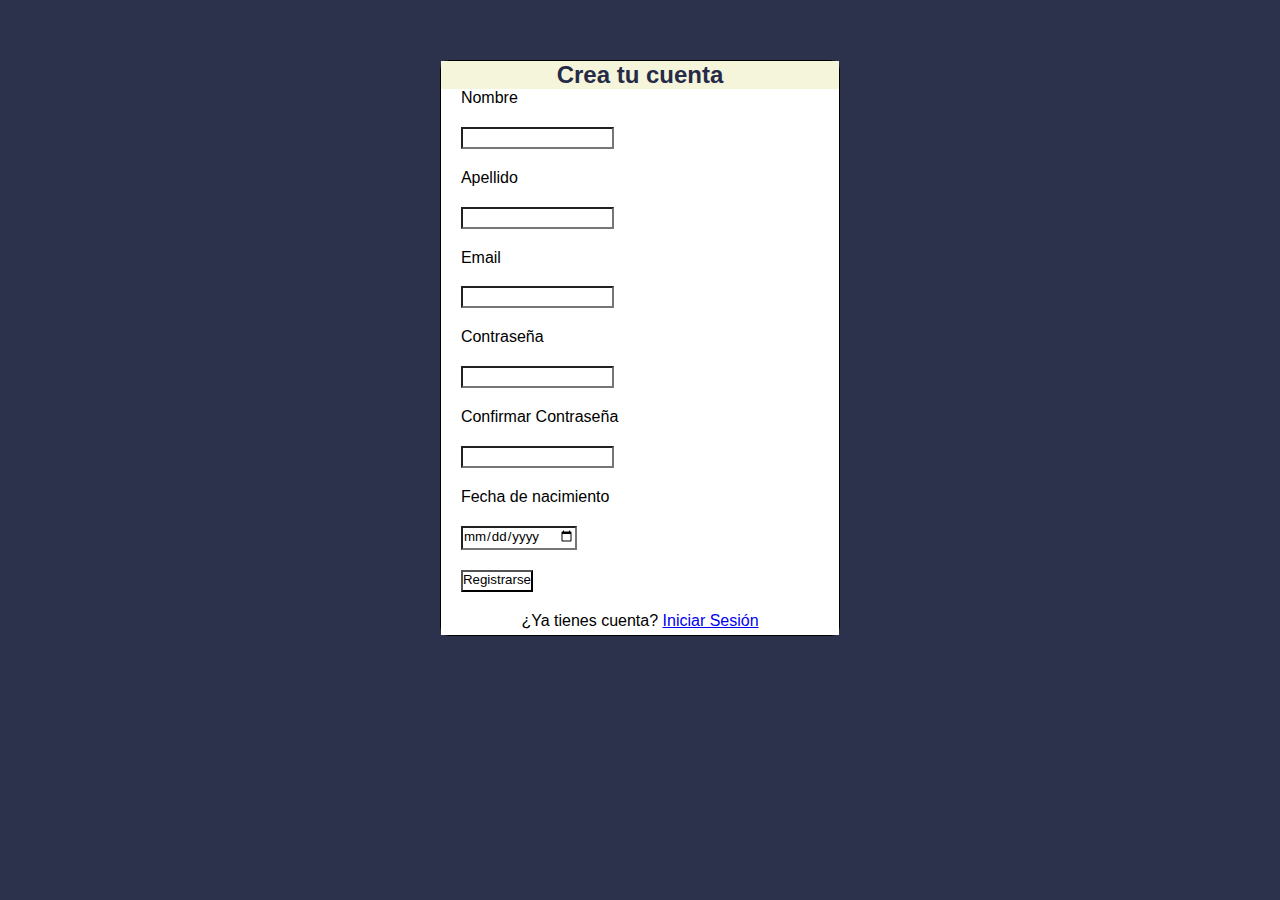
<file: form.html>
<!DOCTYPE html>
<html lang="en">
<head>
    <meta charset="UTF-8">
    <meta name="viewport" content="width=device-width, initial-scale=1.0">
<link rel="stylesheet" href="./styles/form.css">  
  <title>Formulario de registro</title>
</head>
<body>
    
    <form action="./index.html">   
         <h2>Crea tu cuenta</h2>

    <label for="">Nombre</label>
    <input type="text">

    <label for="">Apellido</label>
    <input type="text">

    <label for="">Email</label>
    <input type="email">

    <label for="">Contraseña</label>
    <input type="text">

    <label for=""> Confirmar Contraseña</label>
    <input type="text">

    <label for=""> Fecha de nacimiento </label>
    <input type="date">

        <input type="submit" value="Registrarse">
     <p>¿Ya tienes cuenta? <a href="./registro.html">Iniciar Sesión</a></p>

      </form>

      
  

</body>
</html>
</file>
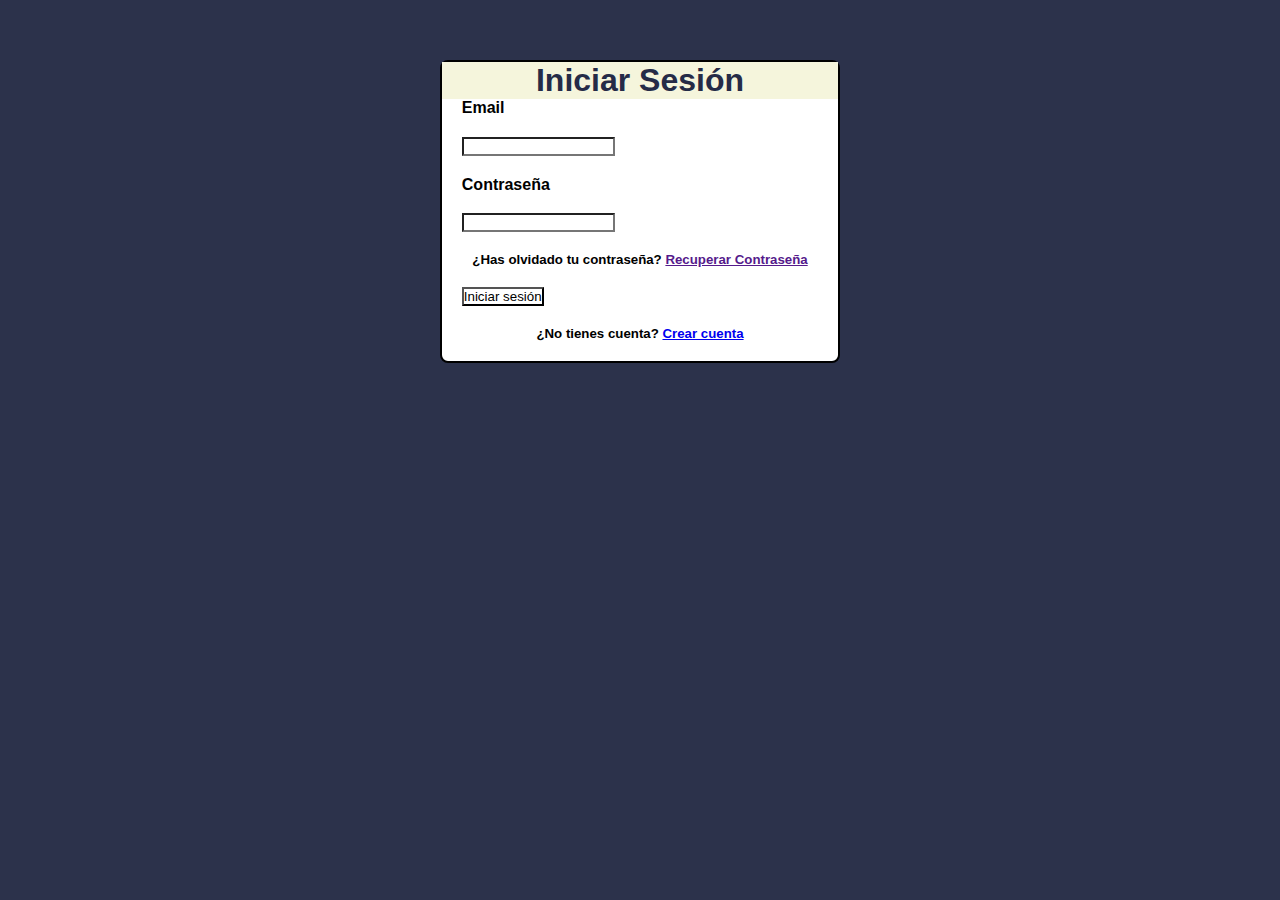
<file: registro.html>
<!DOCTYPE html>
<html lang="en">
<head>
    <meta charset="UTF-8">
    <meta name="viewport" content="width=device-width, initial-scale=1.0">
    <link rel="stylesheet" href="./styles/registro.css">  
    <title>Inicio de sesión</title>
</head>
<body>
    <form action="./index.html">   
    <h1>Iniciar Sesión</h1>

    <label for="">Email</label>
    <input type="email">

    <label for="">Contraseña</label>
    <input type="text">

    <h5>¿Has olvidado tu contraseña? <a href="">Recuperar Contraseña</a></h5>

    <input type="submit" value="Iniciar sesión">
    <h5>¿No tienes cuenta? <a href="./form.html">Crear cuenta</a></h5>


</body>
</html>
</file>
<file: styles/form.css>
*{
    background-color: rgb(44, 50, 75);
    margin: 0;
    padding: 0;
    box-sizing: border-box;
    font-family:'Gill Sans', 'Gill Sans MT', Calibri, 'Trebuchet MS', sans-serif;
}

form{
    width: 400px;
    border: 1.5px black solid;
    margin: auto;
    margin-top: 60px;
    box-shadow: 0 0 5px black solid;
    border-radius: 9px;
    background-color: white;
}

h2{
    text-align: center;
    color: rgb(37, 43, 71);;
    background-color:beige;
}

p{
    text-align: center;
    background-color: white;
    padding-bottom: 5px;
}


form div{
    /*border: 2px red solid;*/
    text-align: center;
    margin: 10px 0 10px 0;
    font-weight: bold;
    
}

form input{
    /*border: 2px red solid;*/
    display: block;
    margin: 5%;
    background-color: white;
    padding-bottom: 3px;
}
label{
    margin: 5%;
    background-color: white;
    padding-bottom: 5px;
}
a{
    background-color: white;
    padding-bottom: 5px;
}
</file>
<file: styles/registro.css>
*{
    background-color: rgb(44, 50, 75);
    margin: 0;
    padding: 0;
    box-sizing: border-box;
    font-family:'Gill Sans', 'Gill Sans MT', Calibri, 'Trebuchet MS', sans-serif;
}

form{
    width: 400px;
    border: 2px black solid;
    margin: auto;
    margin-top: 60px;
    box-shadow: 0 0 5px black solid;
    border-radius: 8px;
    background-color: white;
}

h1{
    text-align: center;
    color: rgb(37, 43, 71);;
    background-color:beige;
}

h5{
    text-align: center;
    margin: 5%;
    font-family:'Gill Sans','Trebuchet MS', sans-serif;
    background-color: white;
    
}

form div{
    /*border: 2px red solid;*/
    text-align: center;
    margin: 10px 0 10px 0;
    font-weight: bold;
    background-color: white;
}

form input{
    /*border: 2px red solid;*/
    display: block;
    margin: 5%;
    background-color: white;
}
label{
    margin: 5%;
    background-color: white;
    font-weight: bold;
}

a{
    background-color: white;
}
</file>
